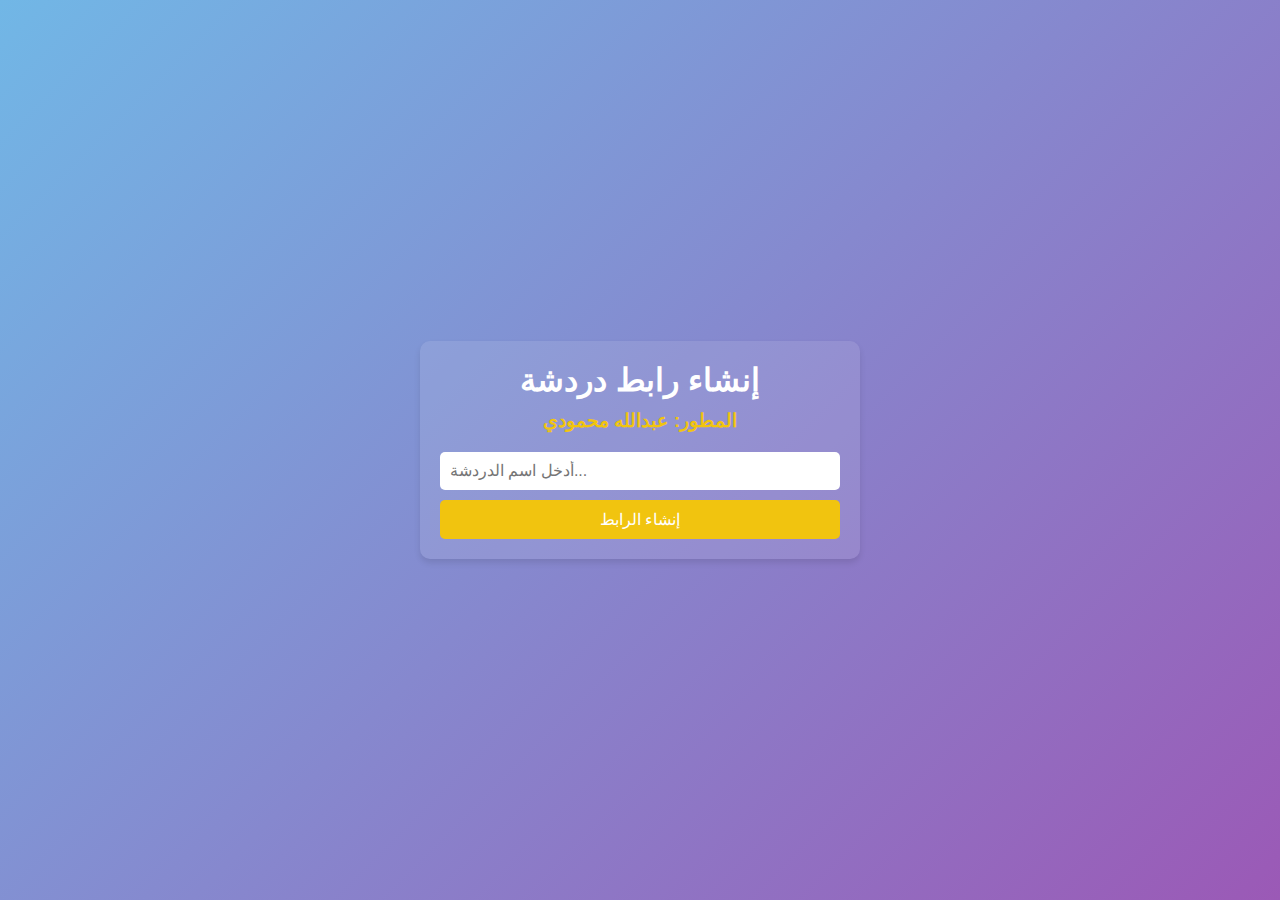
<file: index.html>
<!DOCTYPE html>
<html lang="ar">
<head>
    <meta charset="UTF-8">
    <meta name="viewport" content="width=device-width, initial-scale=1.0">
    <title>إنشاء رابط دردشة</title>
    <link rel="stylesheet" href="style.css">
</head>
<body>
    <div class="container">
        <div class="header">
            <h1>إنشاء رابط دردشة</h1>
            <p class="developer">المطور: عبدالله محمودي</p>
        </div>
        <div class="form-container">
            <input type="text" id="chat-name" placeholder="أدخل اسم الدردشة..." required>
            <button onclick="createChatPage()">إنشاء الرابط</button>
        </div>
    </div>
    <script src="script.js"></script>
</body>
</html>
</file>
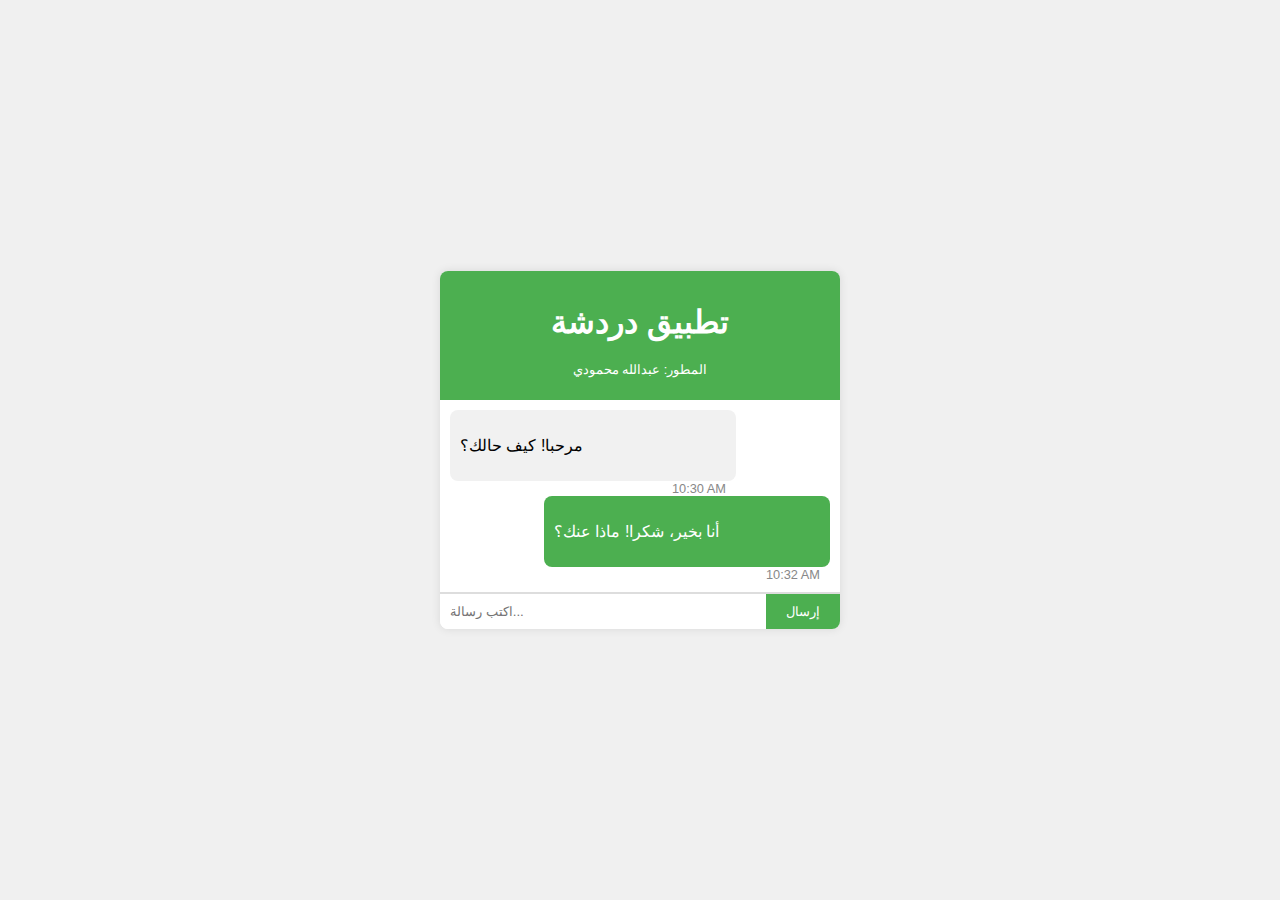
<file: caht.html>
<!DOCTYPE html>
<html lang="ar">
<head>
    <meta charset="UTF-8">
    <meta name="viewport" content="width=device=width, initial-scale=1.0">
    <title>تطبيق دردشة</title>
    <link rel="stylesheet" href="chat-style.css">
</head>
<body>
    <div class="chat-container">
        <div class="chat-header">
            <h1>تطبيق دردشة</h1>
            <p class="developer">المطور: عبدالله محمودي</p>
        </div>
        <div class="chat-messages" id="chat-messages">
            <div class="message received">
                <p>مرحبا! كيف حالك؟</p>
                <span class="timestamp">10:30 AM</span>
            </div>
            <div class="message sent">
                <p>أنا بخير، شكرا! ماذا عنك؟</p>
                <span class="timestamp">10:32 AM</span>
            </div>
        </div>
        <div class="chat-input">
            <input type="text" id="message-input" placeholder="اكتب رسالة...">
            <button onclick="sendMessage()">إرسال</button>
        </div>
    </div>
    <script src="chat.js"></script>
</body>
</html>
</file>
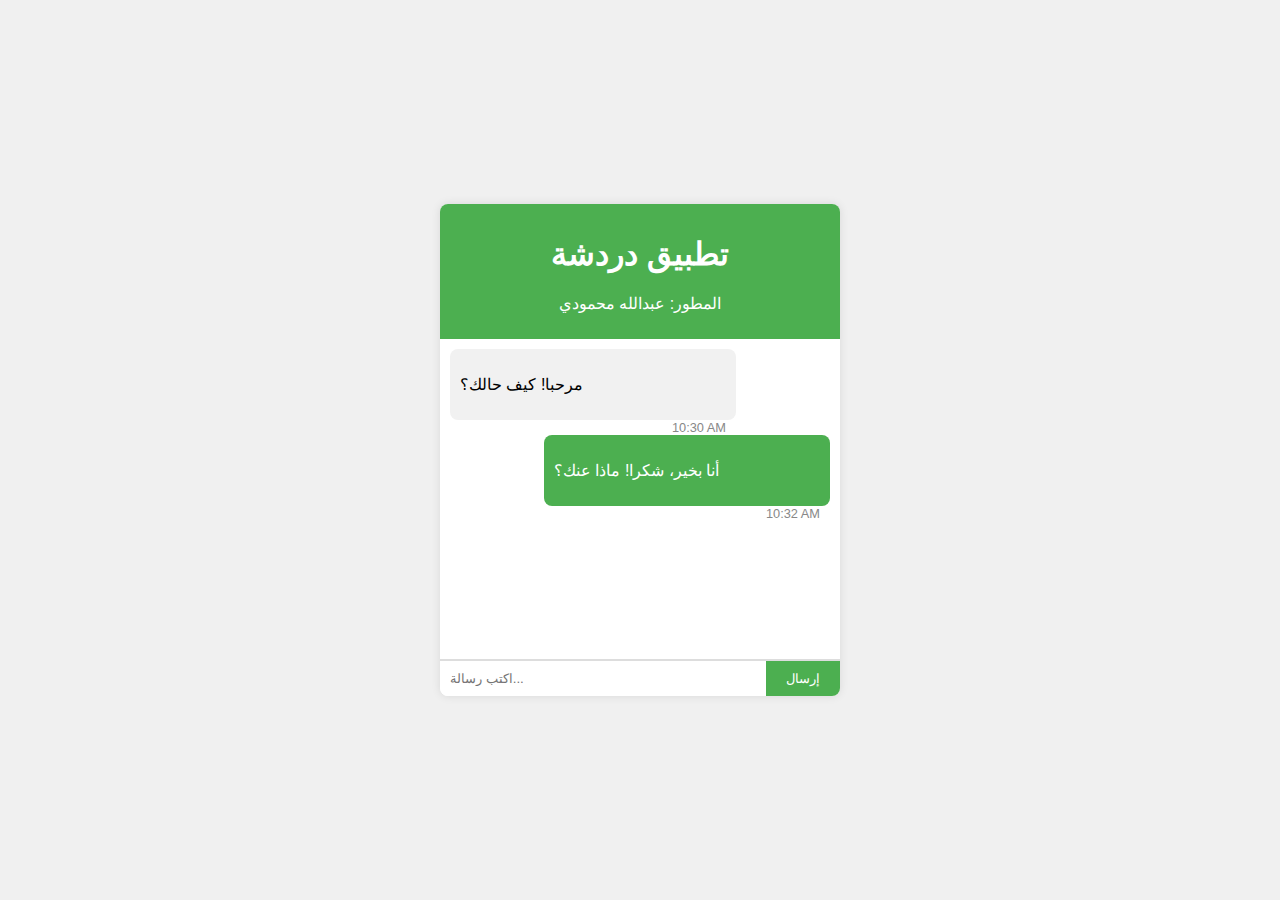
<file: xc.html>
<!DOCTYPE html>
<html lang="ar">
<head>
    <meta charset="UTF-8">
    <meta name="viewport" content="width=device-width, initial-scale=1.0">
    <title>تطبيق دردشة</title>
    <link rel="stylesheet" href="xc.css">
</head>
<body>
    <div class="chat-container">
        <div class="chat-header">
            <h1>تطبيق دردشة</h1>
            <p class="developer">المطور: عبدالله محمودي</p>
        </div>
        <div class="chat-messages" id="chat-messages">
            <div class="message received">
                <p>مرحبا! كيف حالك؟</p>
                <span class="timestamp">10:30 AM</span>
            </div>
            <div class="message sent">
                <p>أنا بخير، شكرا! ماذا عنك؟</p>
                <span class="timestamp">10:32 AM</span>
            </div>
        </div>
        <div class="chat-input">
            <input type="text" id="message-input" placeholder="اكتب رسالة...">
            <button onclick="sendMessage()">إرسال</button>
        </div>
    </div>
    <script src="xc.js"></script>
</body>
</html>
</file>
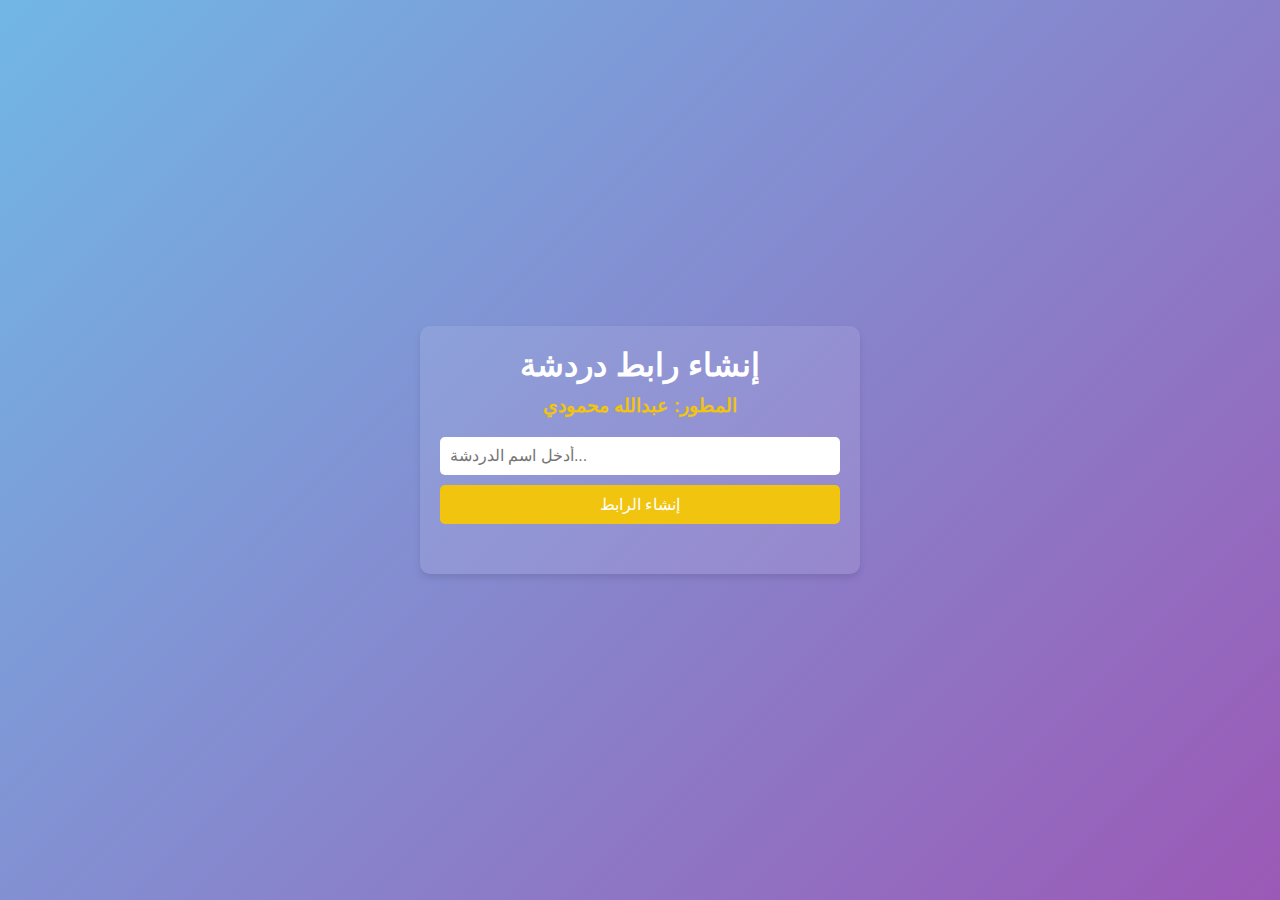
<file: xr.html>
<!DOCTYPE html>
<html lang="ar">
<head>
    <meta charset="UTF-8">
    <meta name="viewport" content="width=device-width, initial-scale=1.0">
    <title>إنشاء رابط دردشة</title>
    <link rel="stylesheet" href="xr.css">
</head>
<body>
    <div class="container">
        <div class="header">
            <h1>إنشاء رابط دردشة</h1>
            <p class="developer">المطور: عبدالله محمودي</p>
        </div>
        <div class="form-container">
            <input type="text" id="chat-name" placeholder="أدخل اسم الدردشة..." required>
            <button onclick="generateLink()">إنشاء الرابط</button>
            <div class="link-container" id="link-container"></div>
        </div>
    </div>
    <script src="xr.js"></script>
</body>
</html>
</file>
<file: style.css>
body {
    font-family: 'Cairo', sans-serif;
    background: linear-gradient(135deg, #71b7e6, #9b59b6);
    display: flex;
    justify-content: center;
    align-items: center;
    height: 100vh;
    margin: 0;
    color: #fff;
}

.container {
    background-color: rgba(255, 255, 255, 0.1);
    padding: 20px;
    border-radius: 10px;
    box-shadow: 0 4px 6px rgba(0, 0, 0, 0.1);
    text-align: center;
    width: 90%;
    max-width: 400px;
}

.header {
    margin-bottom: 20px;
}

.header h1 {
    font-size: 2em;
    margin: 0;
}

.developer {
    font-size: 1.2em;
    font-weight: bold;
    margin-top: 10px;
    color: #f1c40f;
}

.form-container {
    display: flex;
    flex-direction: column;
    gap: 10px;
}

input[type="text"] {
    padding: 10px;
    border: none;
    border-radius: 5px;
    font-size: 1em;
    width: 100%;
    box-sizing: border-box;
}

button {
    padding: 10px;
    border: none;
    border-radius: 5px;
    background-color: #f1c40f;
    color: #fff;
    font-size: 1em;
    cursor: pointer;
    transition: background-color 0.3s;
}

button:hover {
    background-color: #e1b700;
}
</file>
<file: chat-style.css>
body {
    font-family: Arial, sans-serif;
    background-color: #f0f0f0;
    display: flex;
    justify-content: center;
    align-items: center;
    height: 100vh;
    margin: 0;
}

.chat-container {
    width: 400px;
    background-color: #fff;
    box-shadow: 0 0 10px rgba(0, 0, 0, 0.1);
    border-radius: 8px;
    overflow: hidden;
    display: flex;
    flex-direction: column;
}

.chat-header {
    background-color: #4CAF50;
    color: white;
    padding: 10px;
    text-align: center;
    position: relative;
}

.developer {
    font-size: 0.8em;
    margin-top: 5px;
}

.chat-messages {
    padding: 10px;
    flex: 1;
    overflow-y: auto;
    border-bottom: 1px solid #ddd;
}

.message {
    margin-bottom: 15px;
    padding: 10px;
    border-radius: 8px;
    position: relative;
    max-width: 70%;
}

.message.received {
    background-color: #f1f1f1;
    align-self: flex-start;
}

.message.sent {
    background-color: #4CAF50;
    color: white;
    align-self: flex-end;
    margin-left: auto;
}

.timestamp {
    font-size: 0.8em;
    color: #888;
    position: absolute;
    bottom: -15px;
    right: 10px;
}

.chat-input {
    display: flex;
    border-top: 1px solid #ddd;
}

.chat-input input {
    flex: 1;
    padding: 10px;
    border: none;
    border-radius: 0;
}

.chat-input button {
    padding: 10px 20px;
    background-color: #4CAF50;
    color: white;
    border: none;
    cursor: pointer;
}

.chat-input button:hover {
    background-color: #45a049;
}
</file>
<file: xc.css>
body {
    font-family: Arial, sans-serif;
    background-color: #f0f0f0;
    display: flex;
    justify-content: center;
    align-items: center;
    height: 100vh;
    margin: 0;
}

.chat-container {
    width: 400px;
    background-color: #fff;
    box-shadow: 0 0 10px rgba(0, 0, 0, 0.1);
    border-radius: 8px;
    overflow: hidden;
}

.chat-header {
    background-color: #4CAF50;
    color: white;
    padding: 10px;
    text-align: center;
}

.chat-messages {
    padding: 10px;
    height: 300px;
    overflow-y: auto;
    border-bottom: 1px solid #ddd;
}

.message {
    margin-bottom: 15px;
    padding: 10px;
    border-radius: 8px;
    position: relative;
    max-width: 70%;
}

.message.received {
    background-color: #f1f1f1;
    align-self: flex-start;
}

.message.sent {
    background-color: #4CAF50;
    color: white;
    align-self: flex-end;
    margin-left: auto;
}

.timestamp {
    font-size: 0.8em;
    color: #888;
    position: absolute;
    bottom: -15px;
    right: 10px;
}

.chat-input {
    display: flex;
    border-top: 1px solid #ddd;
}

.chat-input input {
    flex: 1;
    padding: 10px;
    border: none;
    border-radius: 0;
}

.chat-input button {
    padding: 10px 20px;
    background-color: #4CAF50;
    color: white;
    border: none;
    cursor: pointer;
}

.chat-input button:hover {
    background-color: #45a049;
}
</file>
<file: xr.css>
body {
    font-family: 'Cairo', sans-serif;
    background: linear-gradient(135deg, #71b7e6, #9b59b6);
    display: flex;
    justify-content: center;
    align-items: center;
    height: 100vh;
    margin: 0;
    color: #fff;
}

.container {
    background-color: rgba(255, 255, 255, 0.1);
    padding: 20px;
    border-radius: 10px;
    box-shadow: 0 4px 6px rgba(0, 0, 0, 0.1);
    text-align: center;
    width: 90%;
    max-width: 400px;
}

.header {
    margin-bottom: 20px;
}

.header h1 {
    font-size: 2em;
    margin: 0;
}

.developer {
    font-size: 1.2em;
    font-weight: bold;
    margin-top: 10px;
    color: #f1c40f;
}

.form-container {
    display: flex;
    flex-direction: column;
    gap: 10px;
}

input[type="text"] {
    padding: 10px;
    border: none;
    border-radius: 5px;
    font-size: 1em;
    width: 100%;
    box-sizing: border-box;
}

button {
    padding: 10px;
    border: none;
    border-radius: 5px;
    background-color: #f1c40f;
    color: #fff;
    font-size: 1em;
    cursor: pointer;
    transition: background-color 0.3s;
}

button:hover {
    background-color: #e1b700;
}

.link-container {
    margin-top: 20px;
}

.link-container a {
    color: #f1c40f;
    text-decoration: none;
    font-size: 1.2em;
    word-break: break-all;
}
</file>
